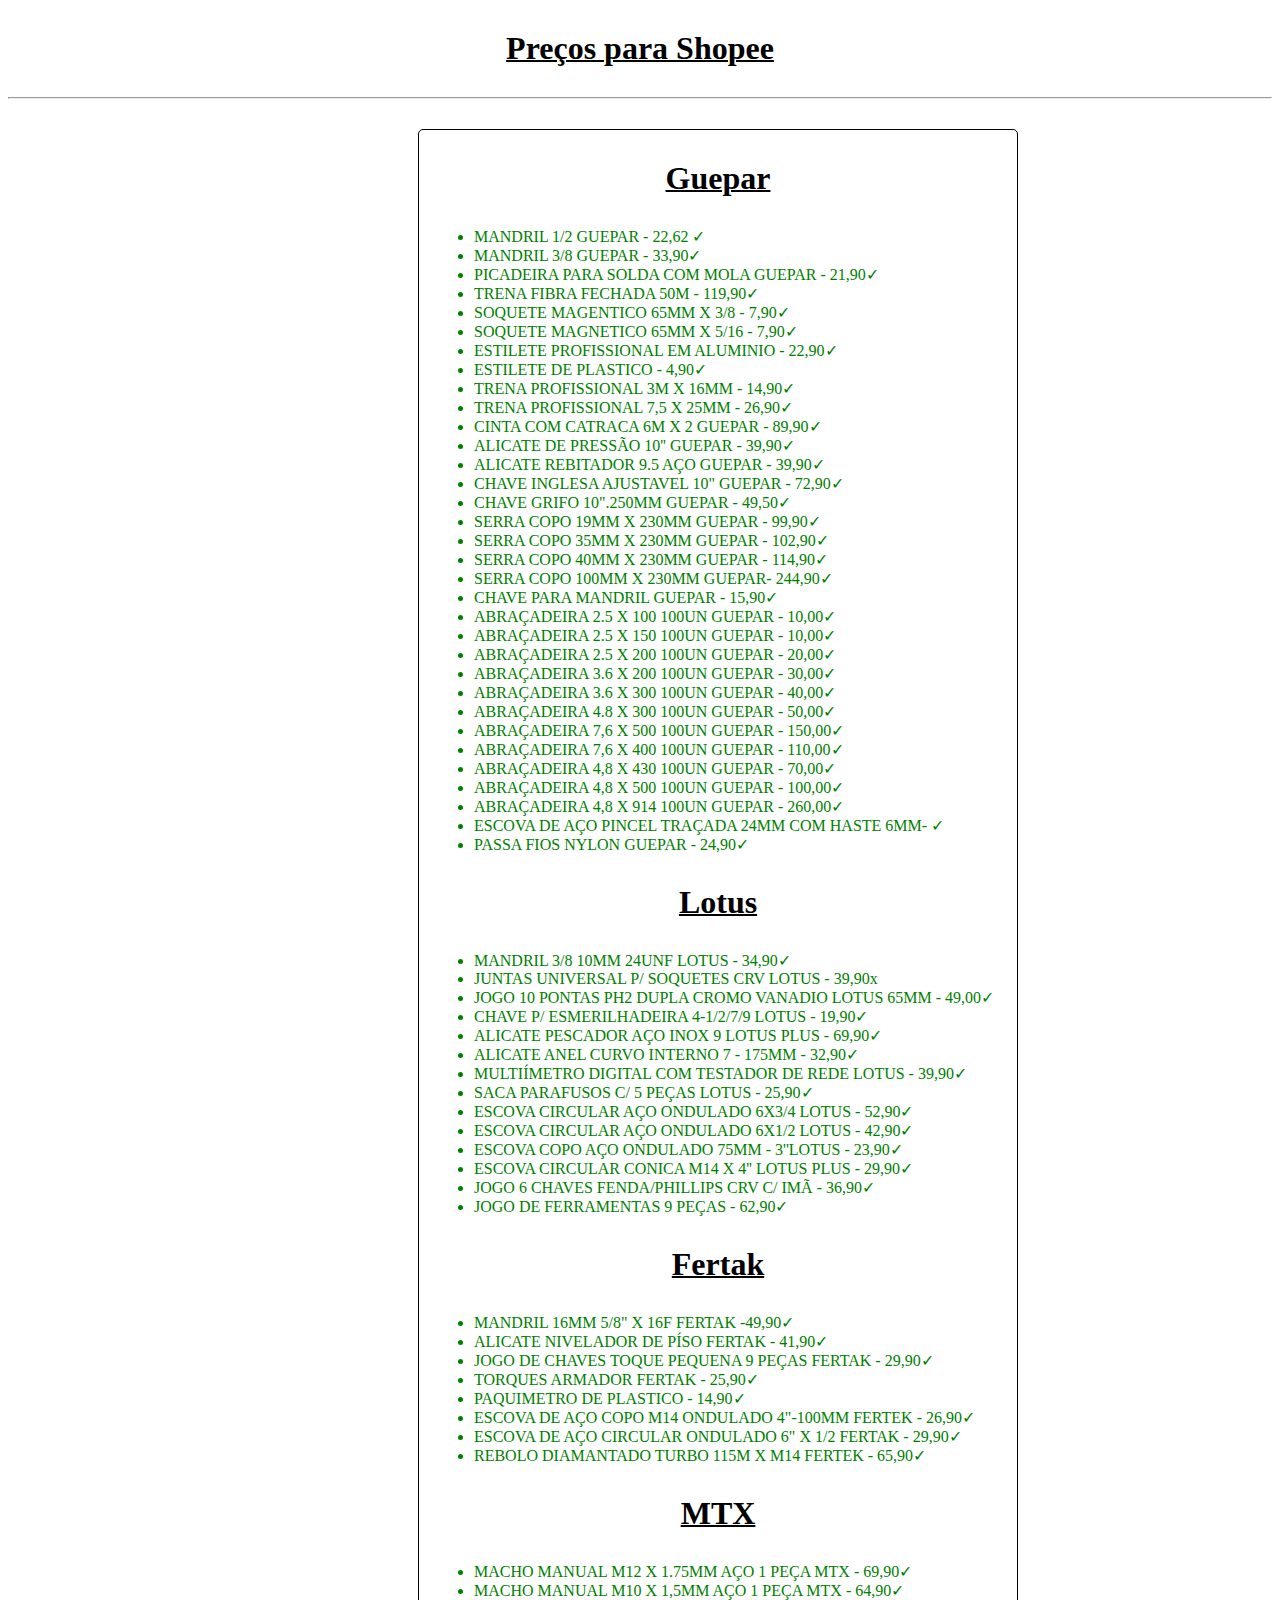
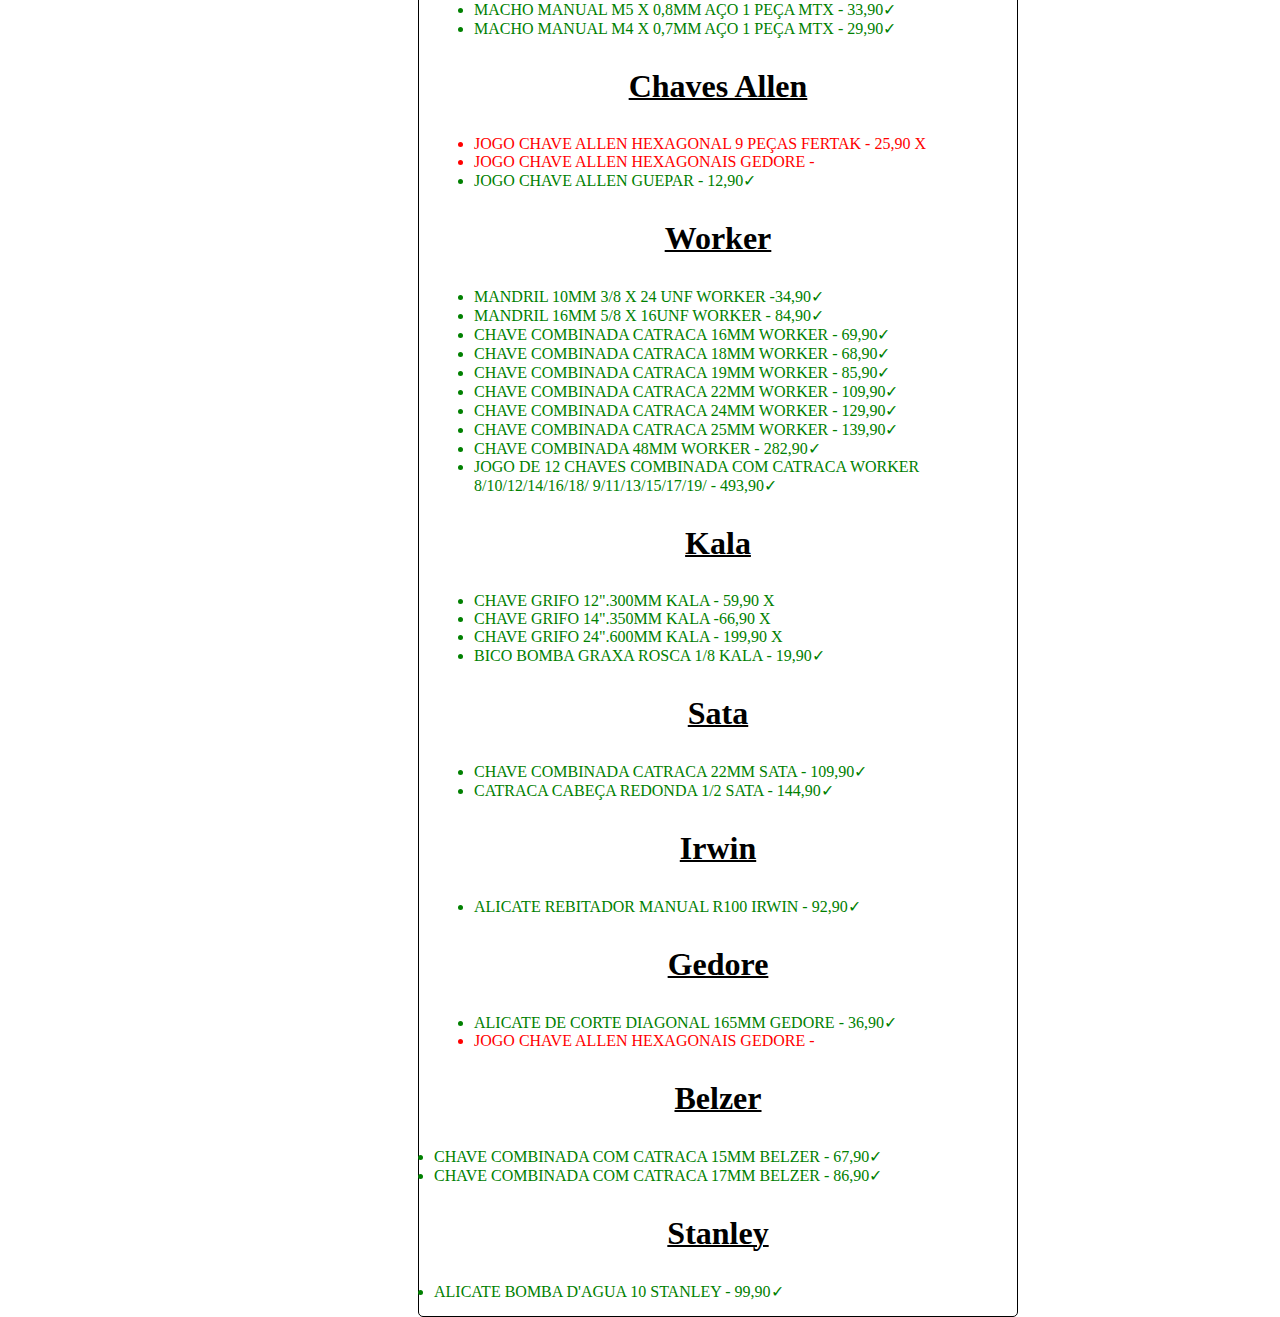
<file: index.html>
<!DOCTYPE html>
<html lang="pt-br">

<head>
    <meta charset="UTF-8">
    <link rel="stylesheet" href="style.css">
    <meta name="viewport" content="width=device-width, initial-scale=1.0">
    <title>Preços Shopee</title>

</head>

<body>
    <h1>Preços para Shopee</h1>
    <hr>
    <div class="cards">
        <div class="cardDiv">
            <h1>Guepar</h1>
            <ul>
                <li class="green">MANDRIL 1/2 GUEPAR - 22,62 ✓</li>
                <li class="green">MANDRIL 3/8 GUEPAR - 33,90✓</li>
                <li class="green">PICADEIRA PARA SOLDA COM MOLA GUEPAR - 21,90✓</li>
                <li class="green">TRENA FIBRA FECHADA 50M - 119,90✓</li>
                <li class="green">SOQUETE MAGENTICO 65MM X 3/8 - 7,90✓</li>
                <li class="green">SOQUETE MAGNETICO 65MM X 5/16 - 7,90✓</li>
                <li class="green">ESTILETE PROFISSIONAL EM ALUMINIO - 22,90✓</li>
                <li class="green">ESTILETE DE PLASTICO - 4,90✓</li>
                <li class="green">TRENA PROFISSIONAL 3M X 16MM - 14,90✓</li>
                <li class="green">TRENA PROFISSIONAL 7,5 X 25MM - 26,90✓</li>
                <li class="green">CINTA COM CATRACA 6M X 2 GUEPAR - 89,90✓</li>
                <li class="green">ALICATE DE PRESSÃO 10'' GUEPAR - 39,90✓</li>
                <li class="green">ALICATE REBITADOR 9.5 AÇO GUEPAR - 39,90✓</li>
                <li class="green">CHAVE INGLESA AJUSTAVEL 10" GUEPAR - 72,90✓ </li>
                <li class="green">CHAVE GRIFO 10".250MM GUEPAR - 49,50✓ </li>
                <li class="green">SERRA COPO 19MM X 230MM GUEPAR - 99,90✓</li>
                <li class="green">SERRA COPO 35MM X 230MM GUEPAR - 102,90✓</li>
                <li class="green">SERRA COPO 40MM X 230MM GUEPAR - 114,90✓</li>
                <li class="green">SERRA COPO 100MM X 230MM GUEPAR- 244,90✓</li>
                <li class="green">CHAVE PARA MANDRIL GUEPAR - 15,90✓</li>
                <li class="green">ABRAÇADEIRA 2.5 X 100 100UN GUEPAR - 10,00✓</li>
                <li class="green">ABRAÇADEIRA 2.5 X 150 100UN GUEPAR - 10,00✓</li>
                <li class="green">ABRAÇADEIRA 2.5 X 200 100UN GUEPAR - 20,00✓</li>
                <li class="green">ABRAÇADEIRA 3.6 X 200 100UN GUEPAR - 30,00✓</li>
                <li class="green">ABRAÇADEIRA 3.6 X 300 100UN GUEPAR - 40,00✓</li>
                <li class="green">ABRAÇADEIRA 4.8 X 300 100UN GUEPAR - 50,00✓</li>
                <li class="green">ABRAÇADEIRA 7,6 X 500 100UN GUEPAR - 150,00✓</li>
                <li class="green">ABRAÇADEIRA 7,6 X 400 100UN GUEPAR - 110,00✓</li>
                <li class="green">ABRAÇADEIRA 4,8 X 430 100UN GUEPAR - 70,00✓</li>
                <li class="green">ABRAÇADEIRA 4,8 X 500 100UN GUEPAR - 100,00✓</li>
                <li class="green">ABRAÇADEIRA 4,8 X 914 100UN GUEPAR - 260,00✓</li>
                <li class="green">ESCOVA DE AÇO PINCEL TRAÇADA 24MM COM HASTE 6MM- ✓</li>
                <li class="green">PASSA FIOS NYLON GUEPAR - 24,90✓</li>
            </ul>


            <h1>Lotus</h1>
            <ul>
                <li class="green">MANDRIL 3/8 10MM 24UNF LOTUS - 34,90✓</li>
                <li class="green">JUNTAS UNIVERSAL P/ SOQUETES CRV LOTUS - 39,90x</li>
                <li class="green">JOGO 10 PONTAS PH2 DUPLA CROMO VANADIO LOTUS 65MM - 49,00✓</li>
                <li class="green">CHAVE P/ ESMERILHADEIRA 4-1/2/7/9 LOTUS - 19,90✓</li>
                <li class="green">ALICATE PESCADOR AÇO INOX 9 LOTUS PLUS - 69,90✓</li>
                <li class="green">ALICATE ANEL CURVO INTERNO 7 - 175MM - 32,90✓</li>
                <li class="green">MULTIÍMETRO DIGITAL COM TESTADOR DE REDE LOTUS - 39,90✓</li>
                <li class="green">SACA PARAFUSOS C/ 5 PEÇAS LOTUS - 25,90✓</li>
                <li class="green">ESCOVA CIRCULAR AÇO ONDULADO 6X3/4 LOTUS - 52,90✓</li>
                <li class="green">ESCOVA CIRCULAR AÇO ONDULADO 6X1/2 LOTUS - 42,90✓</li>
                <li class="green">ESCOVA COPO AÇO ONDULADO 75MM - 3''LOTUS - 23,90✓</li>
                <li class="green">ESCOVA CIRCULAR CONICA M14 X 4'' LOTUS PLUS - 29,90✓</li>
                <li class="green">JOGO 6 CHAVES FENDA/PHILLIPS CRV C/ IMÃ - 36,90✓</li>
                <li class="green">JOGO DE FERRAMENTAS 9 PEÇAS - 62,90✓</li>
            </ul>

            <h1>Fertak</h1>
            <ul>
                <li class="green">MANDRIL 16MM 5/8" X 16F FERTAK -49,90✓</li>
                <li class="green">ALICATE NIVELADOR DE PÍSO FERTAK - 41,90✓</li>
                <li class="green">JOGO DE CHAVES TOQUE PEQUENA 9 PEÇAS FERTAK - 29,90✓</li>
                <li class="green">TORQUES ARMADOR FERTAK - 25,90✓</li>
                <li class="green">PAQUIMETRO DE PLASTICO - 14,90✓</li>
                <li class="green">ESCOVA DE AÇO COPO M14 ONDULADO 4"-100MM FERTEK - 26,90✓ </li>
                <li class="green">ESCOVA DE AÇO CIRCULAR ONDULADO 6" X 1/2 FERTAK - 29,90✓</li>
                <li class="green">REBOLO DIAMANTADO TURBO 115M X M14 FERTEK - 65,90✓</li>
            </ul>
            <h1>MTX</h1>
            <ul>
                <li class="green">MACHO MANUAL M12 X 1.75MM AÇO 1 PEÇA MTX - 69,90✓</li>
                <li class="green">MACHO MANUAL M10 X 1,5MM AÇO 1 PEÇA MTX - 64,90✓</li>
                <li class="green">MACHO MANUAL M5 X 0,8MM AÇO 1 PEÇA MTX - 33,90✓</li>
                <li class="green">MACHO MANUAL M4 X 0,7MM AÇO 1 PEÇA MTX - 29,90✓</li>
            </ul>
            <h1>Chaves Allen</h1>
            <ul>
                <li class="red">JOGO CHAVE ALLEN HEXAGONAL 9 PEÇAS FERTAK - 25,90 X </li>
                <li class="red">JOGO CHAVE ALLEN HEXAGONAIS GEDORE -</li>
                <li class="green">JOGO CHAVE ALLEN GUEPAR - 12,90✓</li>
            </ul>
            <h1>Worker</h1>
            <ul>
                <li class="green">MANDRIL 10MM 3/8 X 24 UNF WORKER -34,90✓</li>
                <li class="green">MANDRIL 16MM 5/8 X 16UNF WORKER - 84,90✓</li>
                <li class="green">CHAVE COMBINADA CATRACA 16MM WORKER - 69,90✓</li>
                <li class="green">CHAVE COMBINADA CATRACA 18MM WORKER - 68,90✓</li>
                <li class="green">CHAVE COMBINADA CATRACA 19MM WORKER - 85,90✓</li>
                <li class="green">CHAVE COMBINADA CATRACA 22MM WORKER - 109,90✓</li>
                <li class="green">CHAVE COMBINADA CATRACA 24MM WORKER - 129,90✓</li>
                <li class="green">CHAVE COMBINADA CATRACA 25MM WORKER - 139,90✓</li>
                <li class="green">CHAVE COMBINADA 48MM WORKER - 282,90✓</li>
                <li class="green">JOGO DE 12 CHAVES COMBINADA COM CATRACA WORKER <br>
                    8/10/12/14/16/18/
                    9/11/13/15/17/19/ - 493,90✓ </li>

            </ul>
            <h1>Kala</h1>
            <ul>
                <li class="green">CHAVE GRIFO 12".300MM KALA - 59,90 X</li>
                <li class="green">CHAVE GRIFO 14".350MM KALA -66,90 X</li>
                <li class="green">CHAVE GRIFO 24".600MM KALA - 199,90 X</li>
                <li class="green">BICO BOMBA GRAXA ROSCA 1/8 KALA - 19,90✓</li>
            </ul>
            <h1>Sata</h1>
            <ul>
                <li class="green">CHAVE COMBINADA CATRACA 22MM SATA - 109,90✓</li>
                <li class="green">CATRACA CABEÇA REDONDA 1/2 SATA - 144,90✓</li>
            </ul>
            <h1>Irwin</h1>
            <ul>
                <li class="green">ALICATE REBITADOR MANUAL R100 IRWIN - 92,90✓</li>
            </ul>
            <h1>Gedore</h1>
            <ul>
                <li class="green">ALICATE DE CORTE DIAGONAL 165MM GEDORE - 36,90✓ </li>
                <li class="red">JOGO CHAVE ALLEN HEXAGONAIS GEDORE -</li>
            </ul>
            <h1>Belzer</h1>
            <li class="green">CHAVE COMBINADA COM CATRACA 15MM BELZER - 67,90✓</li>
            <li class="green">CHAVE COMBINADA COM CATRACA 17MM BELZER - 86,90✓</li>
            <h1>Stanley</h1>
            <li class="green">ALICATE BOMBA D'AGUA 10 STANLEY - 99,90✓</li>
        </div>
    </div>
    </div>
</body>

</html>
</file>
<file: style.css>
*{  
    box-sizing: border-box;
}
.cards{
    border: 1px solid  black;
    max-width: 600px;
    position: relative;
    top: 20px;
    left: 400px;
    margin: 10px;
    border-radius: 5px;
}
.cardDiv{
    margin: 15px;
}
.green{
    color: green;
}
.red{
    color: red;
}
h1{
    text-align: center;
    text-decoration: underline 2px black;
    margin: 30px;
}


/* Site dos card */

.card-imgs{ 
    max-width: 250px;
    border: 2px solid black;
    display: inline-block;
    margin-top: 10px;
}
.card-imgs:hover{
    box-shadow: 2px 2px 10px blue;
}
img{
    width: 200px;
    height: 200px;
    object-fit: cover;
}
figcaption{
    font-style: italic;
    font-size: 16px;
    margin: 10px;
    text-align: center  ;
}
</file>
